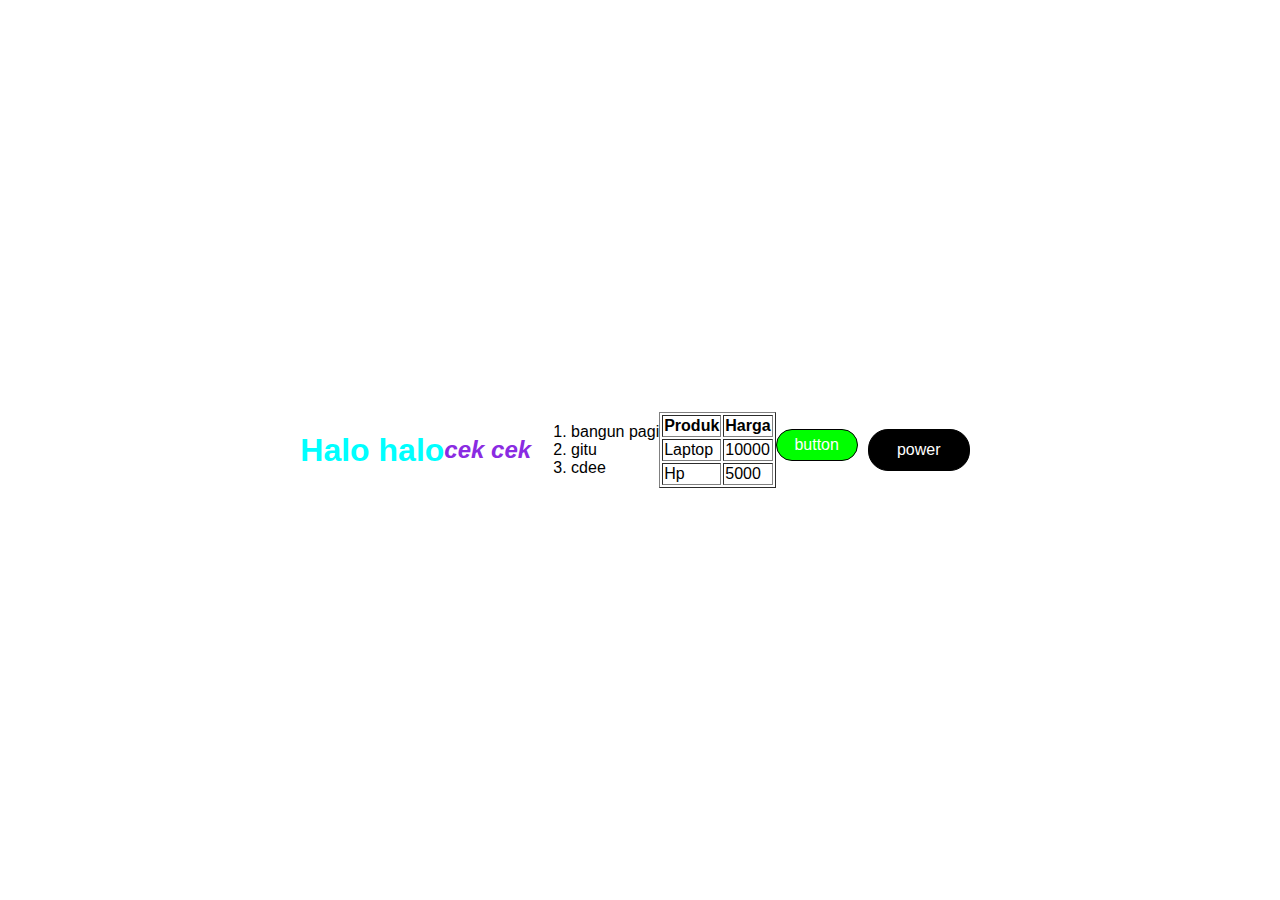
<file: index.html>
<!DOCTYPE html>
<html lang="en">

<head>
    <meta charset="UTF-8">
    <meta name="viewport" content="width=device-width, initial-scale=1.0">
    <title>Document</title>
    <link rel="stylesheet" href="style.css">
</head>

<body>
    <h1>Halo halo</h1>
    <h2>cek cek</h2>
    <ol>
        <li>bangun pagi</li>
        <li>gitu</li>
        <li>cdee</li>
    </ol>
    <table border="1">
        <tr>
            <th>Produk</th>
            <th>Harga</th>
        </tr>
        <tr>
            <td>Laptop</td>
            <td>10000</td>
        </tr>
        <tr>
            <td>Hp</td>
            <td>5000</td>
        </tr>
    </table>
    <!-- <input type="text" placeholder="masukan nama">
        <input type="password" placeholder="masukan password">
        <button type="submit">kirim</button> -->

    <div class="container">
        <div class="box">
            <p>button</p>
        </div>
        <div class="box1">
            <p>power</p>
        </div>
    </div>


</body>

</html>
</file>
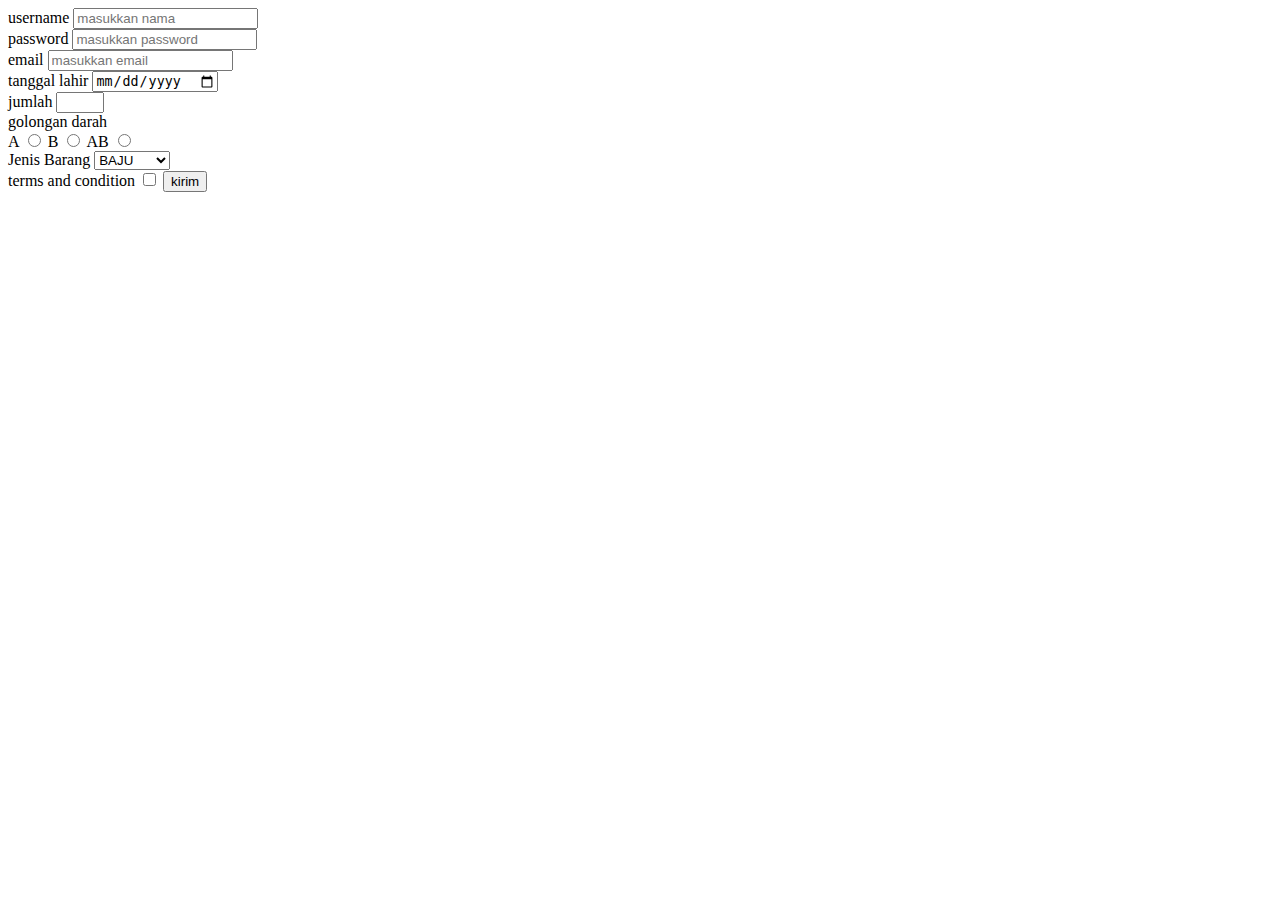
<file: form.html>
<!DOCTYPE html>
<html lang="en">
<head>
    <meta charset="UTF-8">
    <meta name="viewport" content="width=device-width, initial-scale=1.0">
    <title>Form</title>
</head>
<body>
    <form action="">
        <label for="username">username</label>
        <input type="text" placeholder="masukkan nama" id="username" required><br>
        <label for="password">password</label>
        <input type="password" placeholder="masukkan password" id="password" required><br>
        <label for="email">email</label>
        <input type="email" placeholder="masukkan email" id="email"><br>
        <label for="tanggal">tanggal lahir</label>
        <input type="date" id="tanggal" placeholder="masukkan tanggal"><br>
        <label for="jumlah">jumlah</label>
        <input type="number" id="jumlah" min="1" max="9"><br>

        <label for="blood">golongan darah</label><br>
        
        <label for="a">A</label>
        <input type="radio" id="a" value="a" name="blood">
        <label for="b">B</label>
        <input type="radio" id="b" value="b" name="blood">
        <label for="ab">AB</label>
        <input type="radio" id="ab" value="ab" name="blood"><br>

        <label for="jenis">Jenis Barang</label>
        <select id="jenis">
            <option value="baju">BAJU</option>
            <option value="celana">CELANA</option>
        </select><br>
        
        <label for="terms">terms and condition</label>
        <input type="checkbox">
        
        <button type="submit">kirim</button>
    </form>
</body>
</html>
</file>
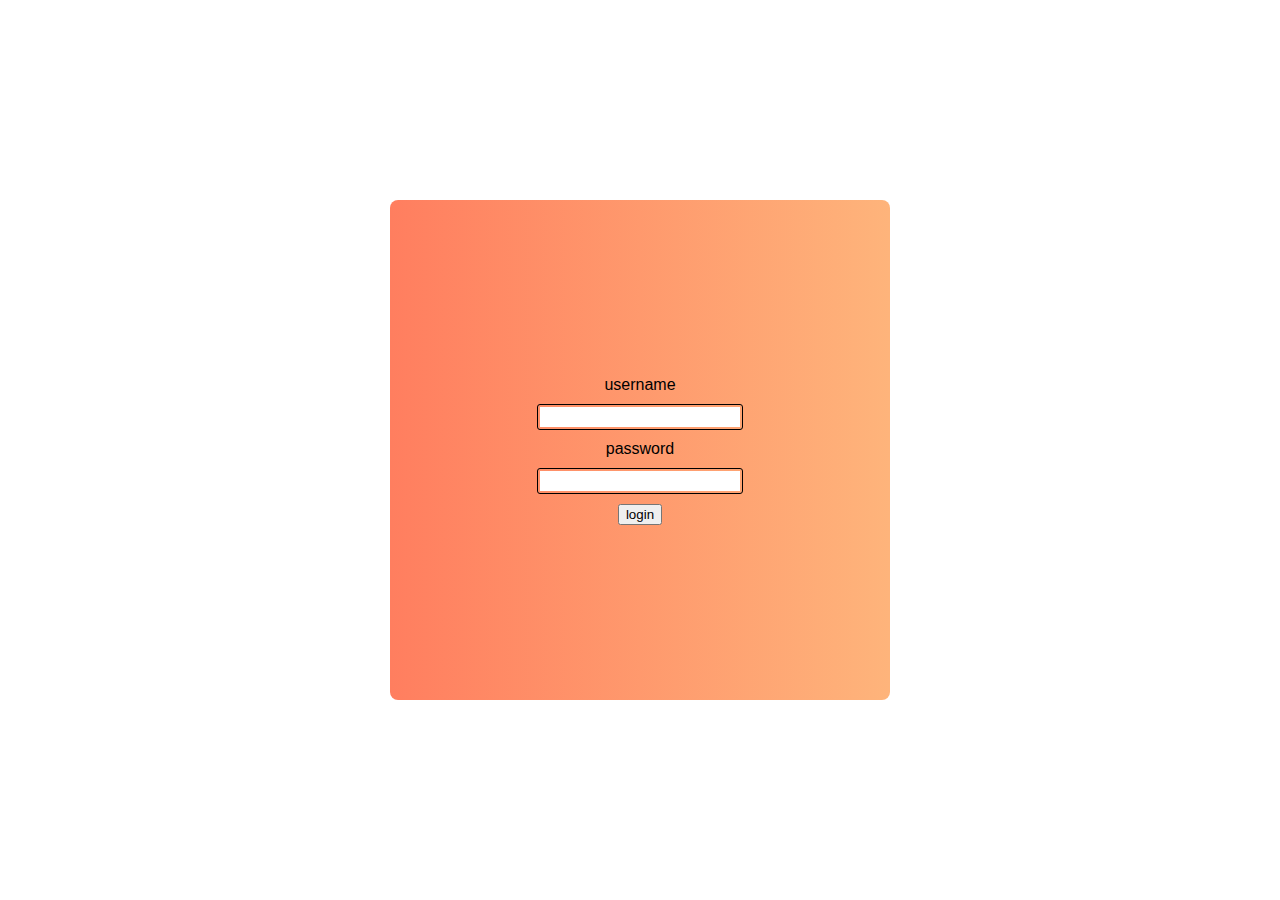
<file: jajal.html>
<!DOCTYPE html>
<html lang="en">

<head>
    <meta charset="UTF-8">
    <meta name="viewport" content="width=device-width, initial-scale=1.0">
    <title></title>
    <link rel="stylesheet" href="style.css">
</head>

<body>
    <div class="kotak">

        <p>username</p>
        <div class="nama">
            <input type="text">
        </div>

        <p>password</p>
        <div class="password">
            <input type="password">
        </div>
        <button type="submit">login</button>
    </div>
</body>

</html>
</file>
<file: style.css>
*{
   
    font-family: Arial, Helvetica, sans-serif;
}

body{
display: flex;
    justify-content: center;
    align-items: center;
    height: 100vh;
    margin: 0;
}
h1{
    color: aqua;
    font-size: xx-large;
}

h2{
    color: blueviolet;
    font-style: italic;
}

a{
    font-size: 100px;
    text-decoration: none;
}

table{
    border: 1;
}

img{
    width: 50px;
}

.box{
    border: 1px solid black;
    width: 80px;
    height: 30px;
    margin-top: 10px;
    background-color: lime;
    display: flex;
    justify-content: center;
    align-items: center;
    border-radius: 20px;
    color: white;
}

.box1{
    border: 1px solid black;
    width: 80px;
    height: 30px;
    margin: 10px;
    background-color: black;
    display: flex;
    justify-content: center;
    align-items: center;
    border-radius: 20px;
    color: white;
    padding: 5px 10px ;
}

.container{
    display: flex;
    justify-content: center;
    /* gap: 10px; */
}


.kotak{
    border: 1px solid none;
    height: 500px;
    width: 500px;
    justify-content: center;
    display: flex;
    flex-direction: column;
    align-items: center;
    border-radius: 8px;
    background: linear-gradient(to right, #ff7e5f, #feb47b);
}

.nama{
    border: 1px solid black;
    height: 20px;
    width: 200px;
    margin: 10px;
    border-radius: 3px;
    padding: 2px;
}

.password{
    border: 1px solid black;
    height: 20px;
    width: 200px;
    margin: 10px;
    border-radius: 3px;
    padding: 2px;
    
}

.kotak p{
    margin: 0px;
}

input{
    border: none;
    height: 100%;
    width: 100%;
    box-sizing: border-box;
    outline: none;
}
</file>
